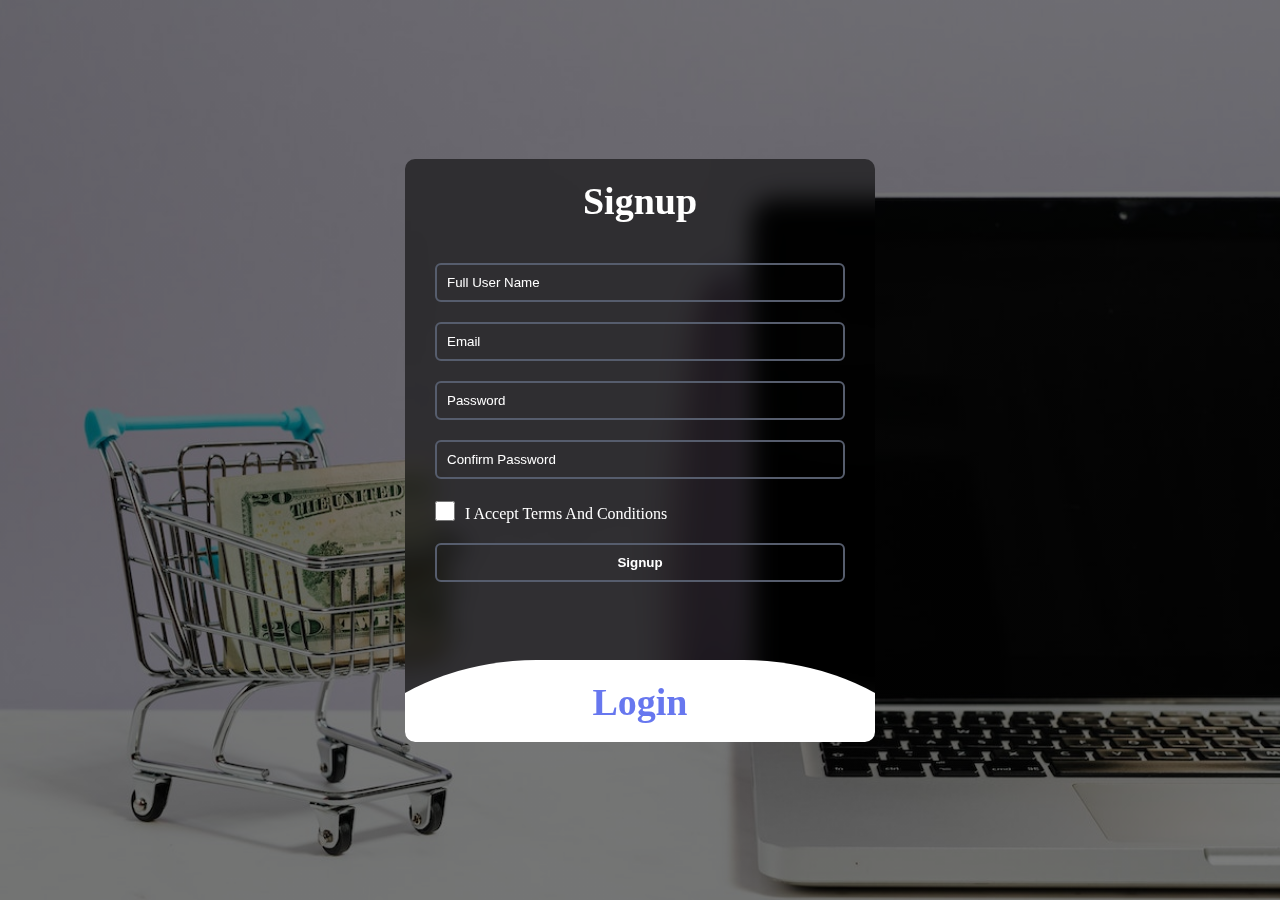
<file: index.html>
<!DOCTYPE html>
<html lang="en">
<head>
    <meta charset="UTF-8">
    <meta name="viewport" content="width=device-width, initial-scale=1.0">

    <!-- main Styles -->
    <link rel="stylesheet" href="css/style.css">
    <title> Login & Signup With validation </title>
</head>
<body>


<section class="Main">

  <div class="Signup">
    <h2>Signup</h2>
    <form class="SignupForm" action="" >
      <input class="userName" type="text" name="userName"  placeholder="Full User Name" >
      <input class="signUpUsername" type="text" name="Email" id="" placeholder="Email" >
      <input class="signUpPassword" type="password" name="password"  placeholder="password" >
      <input class="signUpconfirmedPassword" type="password" name="password"  placeholder="confirm password" >
      <div class="checkbox">
        <input type="checkbox" id="check" >
        <label for="check"> i accept terms and conditions </label>
      </div>
      <input class="signupsubmit" type="submit" name="submit" value="Signup" >
    </form>
  </div>
  <!-- * ///////////////////////////////////////////////////////// -->
<div class="login">
    <h2>login</h2>
    <form class="logInForm" action="">
      <input class="logInUsername" type="email" name="Email"  placeholder="Email" required>
      <input class="logInPassword" type="password" name="password"  placeholder="password" required>
      <a href="#!"> Forget paswword </a>
      <input class="loginsubmit" type="submit" name="submit" value="Login" >
    </form>
    <p class="">return to  <a href="#!" class="SignupLink" style="color: #6777ef;">signup</a> </p>
  </div>
</section>

<!-- main Scripts --> 
<script src="js/custom.js"></script>
<script>

</script>
</body>
</html>
</file>
<file: css/style.css>
/* @import url('https://fonts.googleapis.com/css2?family=Niconne&display=swap');
@import url('https://fonts.googleapis.com/css2?family=Roboto:ital@1&display=swap');
@import url('https://fonts.googleapis.com/css2?family=Josefin+Sans&family=Poppins&display=swap'); */
@import url("https://fonts.googleapis.com/css2?family=Chango&family=Dancing+Script:wght@700&family=Griffy&display=swap");
@import url("https://fonts.googleapis.com/css2?family=Frijole&display=swap");

* {
  margin: 0;
  padding: 0;
  box-sizing: border-box;
  text-transform: capitalize !important;
}
body {
    width: 100%;
    min-height: 100vh;
    transition: background-color 1.5s;
    display: flex;
    align-items: center;
    justify-content: center;
    background: linear-gradient(rgba(0, 0, 0, 0.5), rgba(0, 0, 0, 0.5)),
    url("../images/bac.jpg") no-repeat center center;
    background-size: cover;
  /* overflow: hidden; */
}

.Main {
  max-width: 470px;
  width: 100%;
  position: relative;
  padding: 20px 30px 120px;
  background: rgba(0, 0, 0, 0.55);
  /* box-shadow: 0 8px 32px 0 rgba( 31, 38, 135, 0.37 ); */
  backdrop-filter: blur(11.5px);
  -webkit-backdrop-filter: blur(11.5px);
  border-radius: 10px;
  overflow: hidden;
}
.Main h2 {
  text-align: center;
  font-size: 38px;
  font-weight: 600;
  color: #ffffff;
  cursor: pointer;
}

.Main .login h2 {
  color: #6777ef;
}

.Main.active .login {
  bottom: -0%;
border-radius: 0px;    

  box-shadow: 0 -5px 10px rgba(0, 0, 0, 0.1);
}

.Main .login {
  width: calc(100% + 220px);
  height: 100%;
  background-color: #FFFFFF !important;
  position: absolute;
  left: 50%;
  bottom: -86%;
  transform: translateX(-50%);
  padding: 20px 140px;
  border-radius: 35%;
  transition: all 0.8s ease !important;
}

.Main form {
  display: flex;
  flex-direction: column;
  gap: 20px;
  color: #ffffff;
  margin: 40px 0;
}

.Main form input {
  padding: 10px;
  background-color: transparent;
  color: #6777ef;
  border: 2px solid #565D6D;
  outline: none;
  border-radius: 6px;
  font-weight: 600;
}

.Main form input.wrong{
    border: 2px solid red!important;
    color: red; 
}

.Main .login form input {
  border: 1px solid #6777ef;
  color: #6777ef;
}
.Main form input::placeholder {
  color: #333;
  font-weight: 400;
}

.Main .checkbox {
  display: flex;
  align-items: center;
  gap: 10px;
}

.checkbox input[type="checkbox"] {
  width: 20px;
  height: 20px;
  accent-color: #6777ef;
  cursor: pointer;
}

.checkbox label {
  accent-color: #6777ef;
  cursor: pointer;
  margin-top: 6px;
}

.login a {
  color: #333;
  cursor: pointer;
  text-decoration: none;
}
.login a:hover {
  text-decoration: underline;
}

 .Main input[type="submit"] {
  color: #fff;
  font-weight: 600;
  cursor: pointer;
}

.Main .login input[type="submit"] {
  background-color: #6777ef;
  color: #fff;
  border: none;
}

.Main form input::placeholder {
  color: #fff;
  font-weight: 400;
}

.Main  .login form input::placeholder {
  color: #565D6D;
  font-weight: 400;
}

@media screen and (max-width: 1199px) {
}

@media screen and (max-width: 991px) {
}

@media screen and (max-width: 767px) {
  /* .card-img img{
        padding: 0 20px;
    } */
}

@media screen and (max-width: 575px) {
}

@media screen and (max-width: 362px) {
}

/* @media all and (min-width: 10px) {
	.navbar .nav-item .dropdown-menu{ display: none; }
	.navbar .nav-item:hover .dropdown-menu{ display: block; }
	.navbar .nav-item .dropdown-menu{ margin-top:0; }
} */
</file>
